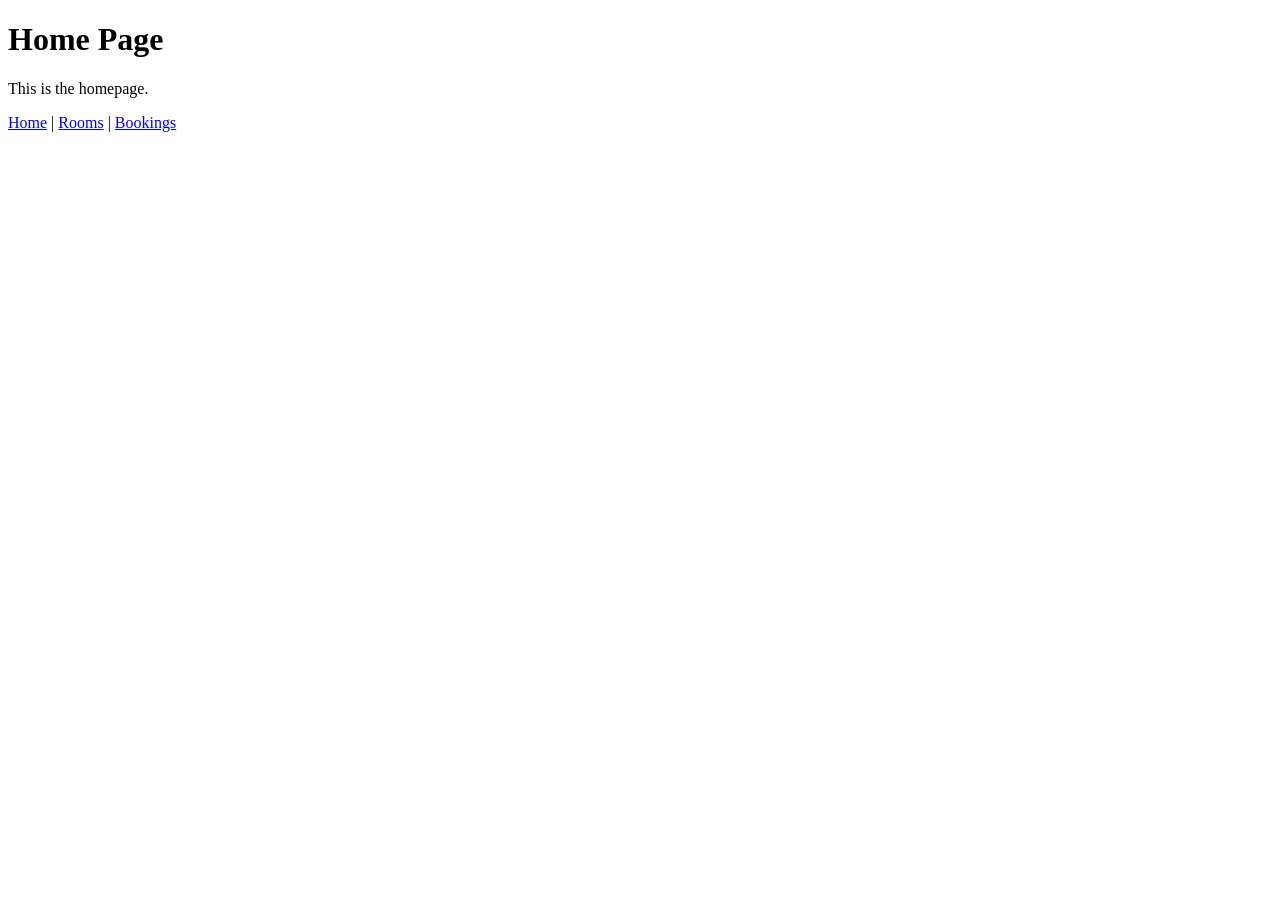
<file: src/static/index.html>
<!doctype html>
<html>
  <head>
    <title>Home</title>
  </head>
  <body>
    <h1>Home Page</h1>
    <p>This is the homepage.</p>

    <nav>
      <a href="/">Home</a> | <a href="/rooms">Rooms</a> |
      <a href="/bookings">Bookings</a>
    </nav>
  </body>
</html>
</file>
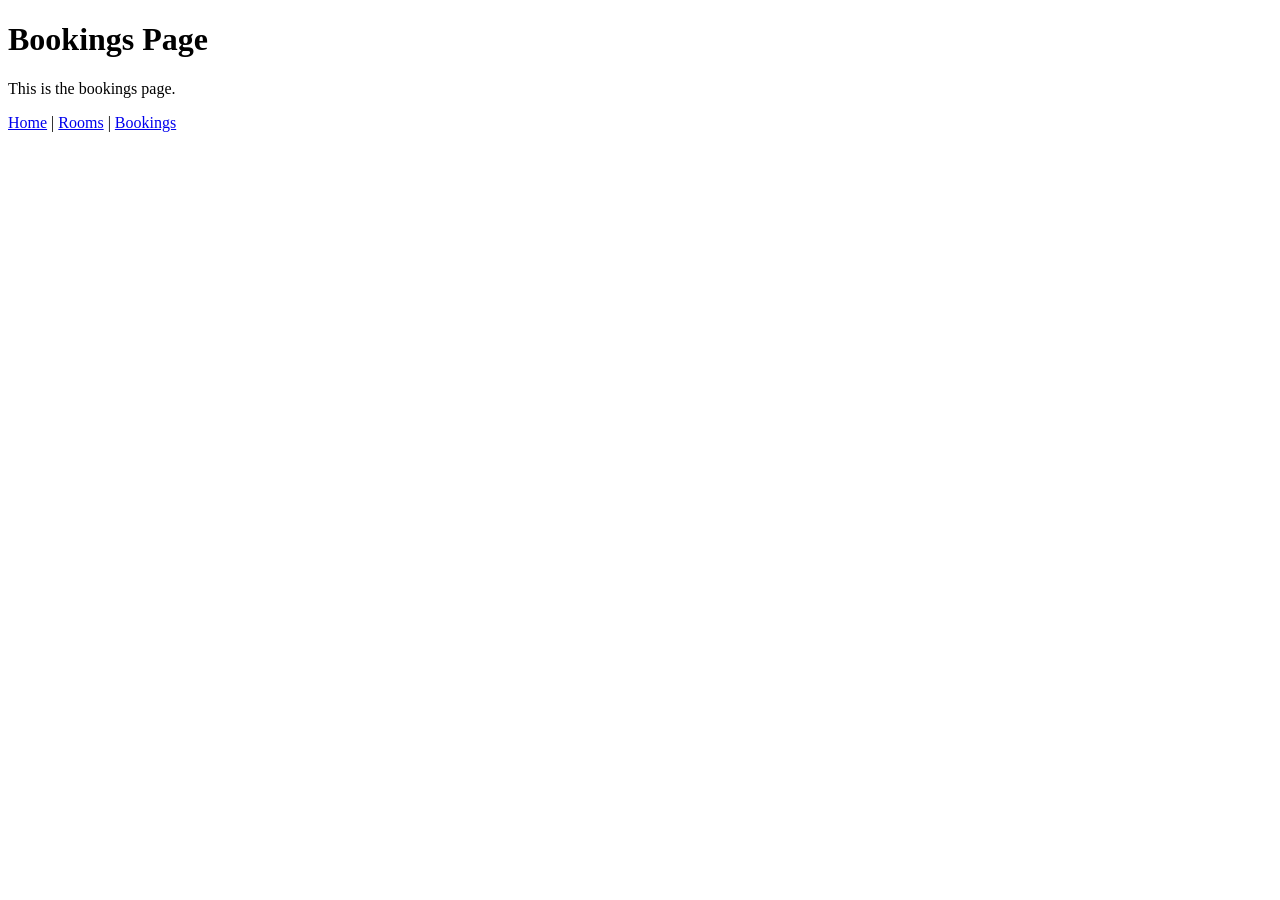
<file: src/static/bookings.html>
<!doctype html>
<html>
  <head>
    <title>Bookings</title>
  </head>
  <body>
    <h1>Bookings Page</h1>
    <p>This is the bookings page.</p>

    <nav>
      <a href="/">Home</a> | <a href="/rooms">Rooms</a> |
      <a href="/bookings">Bookings</a>
    </nav>
  </body>
</html>
</file>
